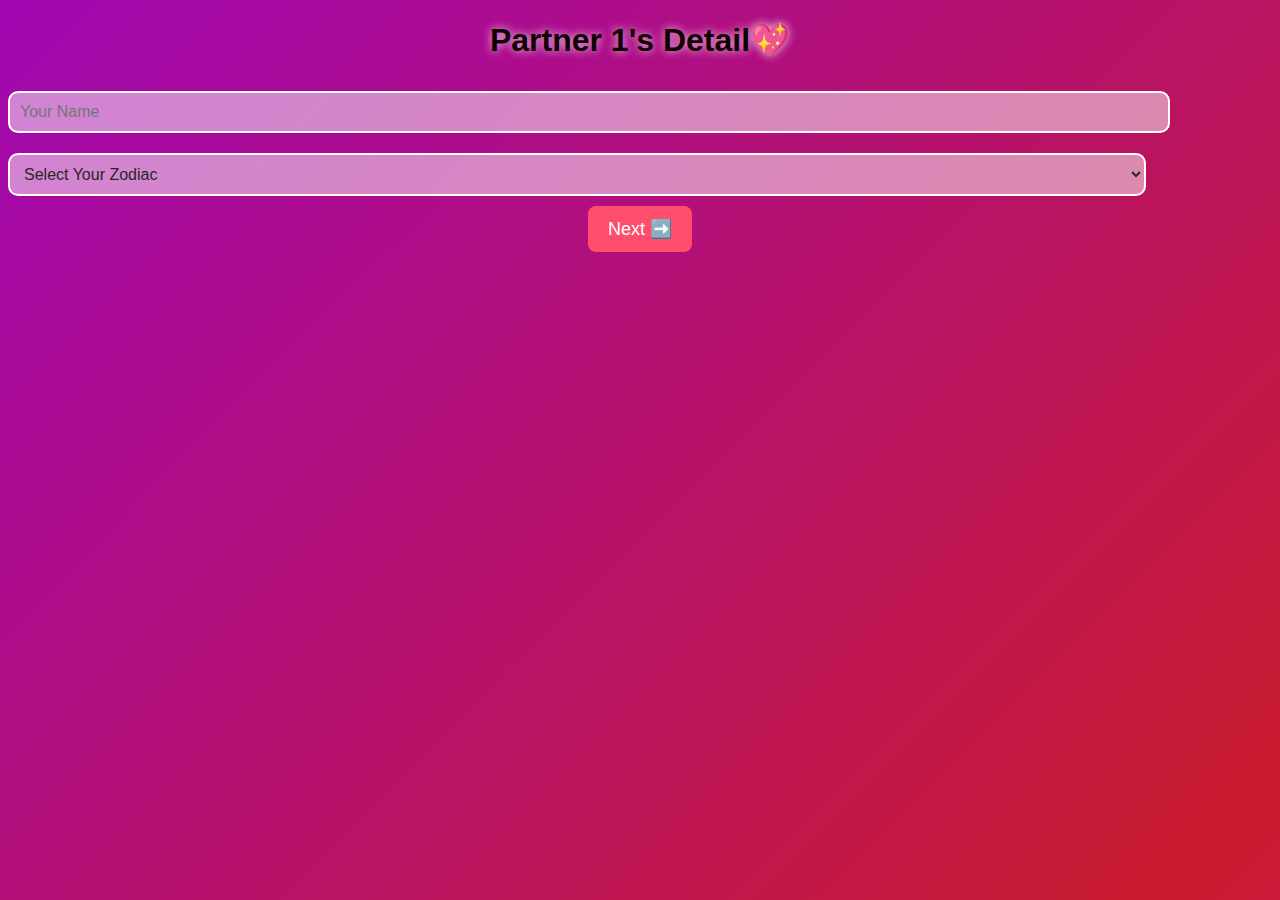
<file: partner1.html>
<!DOCTYPE html>
<html lang="en">
<head>
    <meta charset="UTF-8">
    <meta name="viewport" content="width=device-width, initial-scale=1.0">
    <title>Partner 1 - Love Test</title>
    <link rel="stylesheet" href="style.css">
</head>
<body>
    <div class="container">
        <h1>Partner 1's Detail💖</h1>
        <form id="partner1Form">
            <input type="text" id="name1" placeholder="Your Name" required>
            <select id="zodiac1" required>
                <option value="">Select Your Zodiac</option>
                <option value="Aries">Aries ♈</option>
                <option value="Taurus">Taurus ♉</option>
                <option value="Gemini">Gemini ♊</option>
                <option value="Cancer">Cancer ♋</option>
                <option value="Leo">Leo ♌</option>
                <option value="Virgo">Virgo ♍</option>
                <option value="Libra">Libra ♎</option>
                <option value="Scorpio">Scorpio ♏</option>
                <option value="Sagittarius">Sagittarius ♐</option>
                <option value="Capricorn">Capricorn ♑</option>
                <option value="Aquarius">Aquarius ♒</option>
                <option value="Pisces">Pisces ♓</option>
            </select>
            <button type="submit">Next ➡️</button>
        </form>
    </div>

    <script src="script.js"></script>
</body>
</html>
</file>
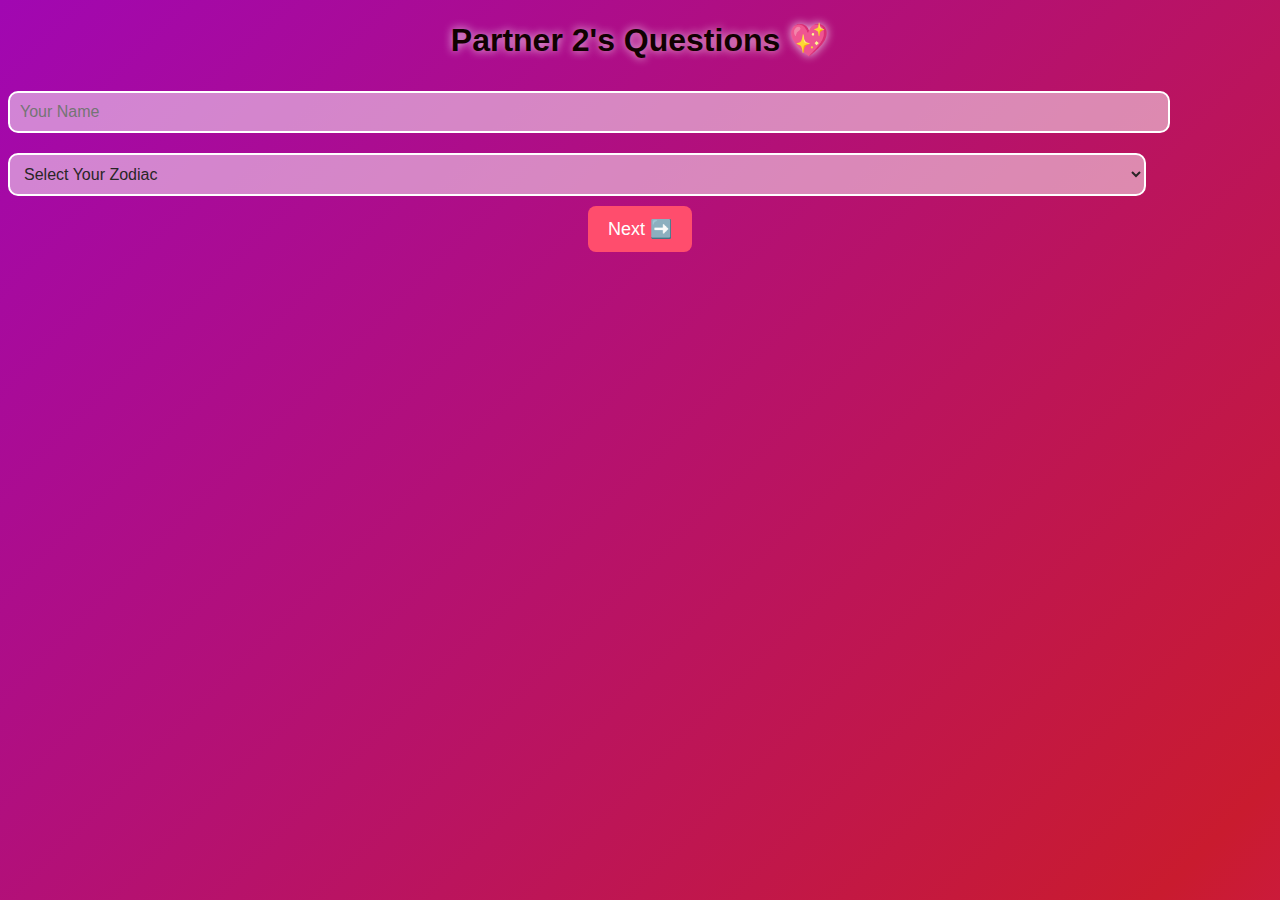
<file: partner2.html>
<!DOCTYPE html>
<html lang="en">
<head>
    <meta charset="UTF-8">
    <meta name="viewport" content="width=device-width, initial-scale=1.0">
    <title>Partner 2 - Love Test</title>
    <link rel="stylesheet" href="style.css">
</head>
<body>
    <div class="container">
        <h1>Partner 2's Questions 💖</h1>
        <form id="partner2Form">
            <input type="text" id="name2" placeholder="Your Name" required>
            <select id="zodiac2" required>
                <option value="">Select Your Zodiac</option>
                <option value="Aries">Aries ♈</option>
                <option value="Taurus">Taurus ♉</option>
                <option value="Gemini">Gemini ♊</option>
                <option value="Cancer">Cancer ♋</option>
                <option value="Leo">Leo ♌</option>
                <option value="Virgo">Virgo ♍</option>
                <option value="Libra">Libra ♎</option>
                <option value="Scorpio">Scorpio ♏</option>
                <option value="Sagittarius">Sagittarius ♐</option>
                <option value="Capricorn">Capricorn ♑</option>
                <option value="Aquarius">Aquarius ♒</option>
                <option value="Pisces">Pisces ♓</option>
            </select>
            <button type="submit">Next ➡️</button>
        </form>
    </div>

    <script src="script.js"></script>
</body>
</html>
</file>
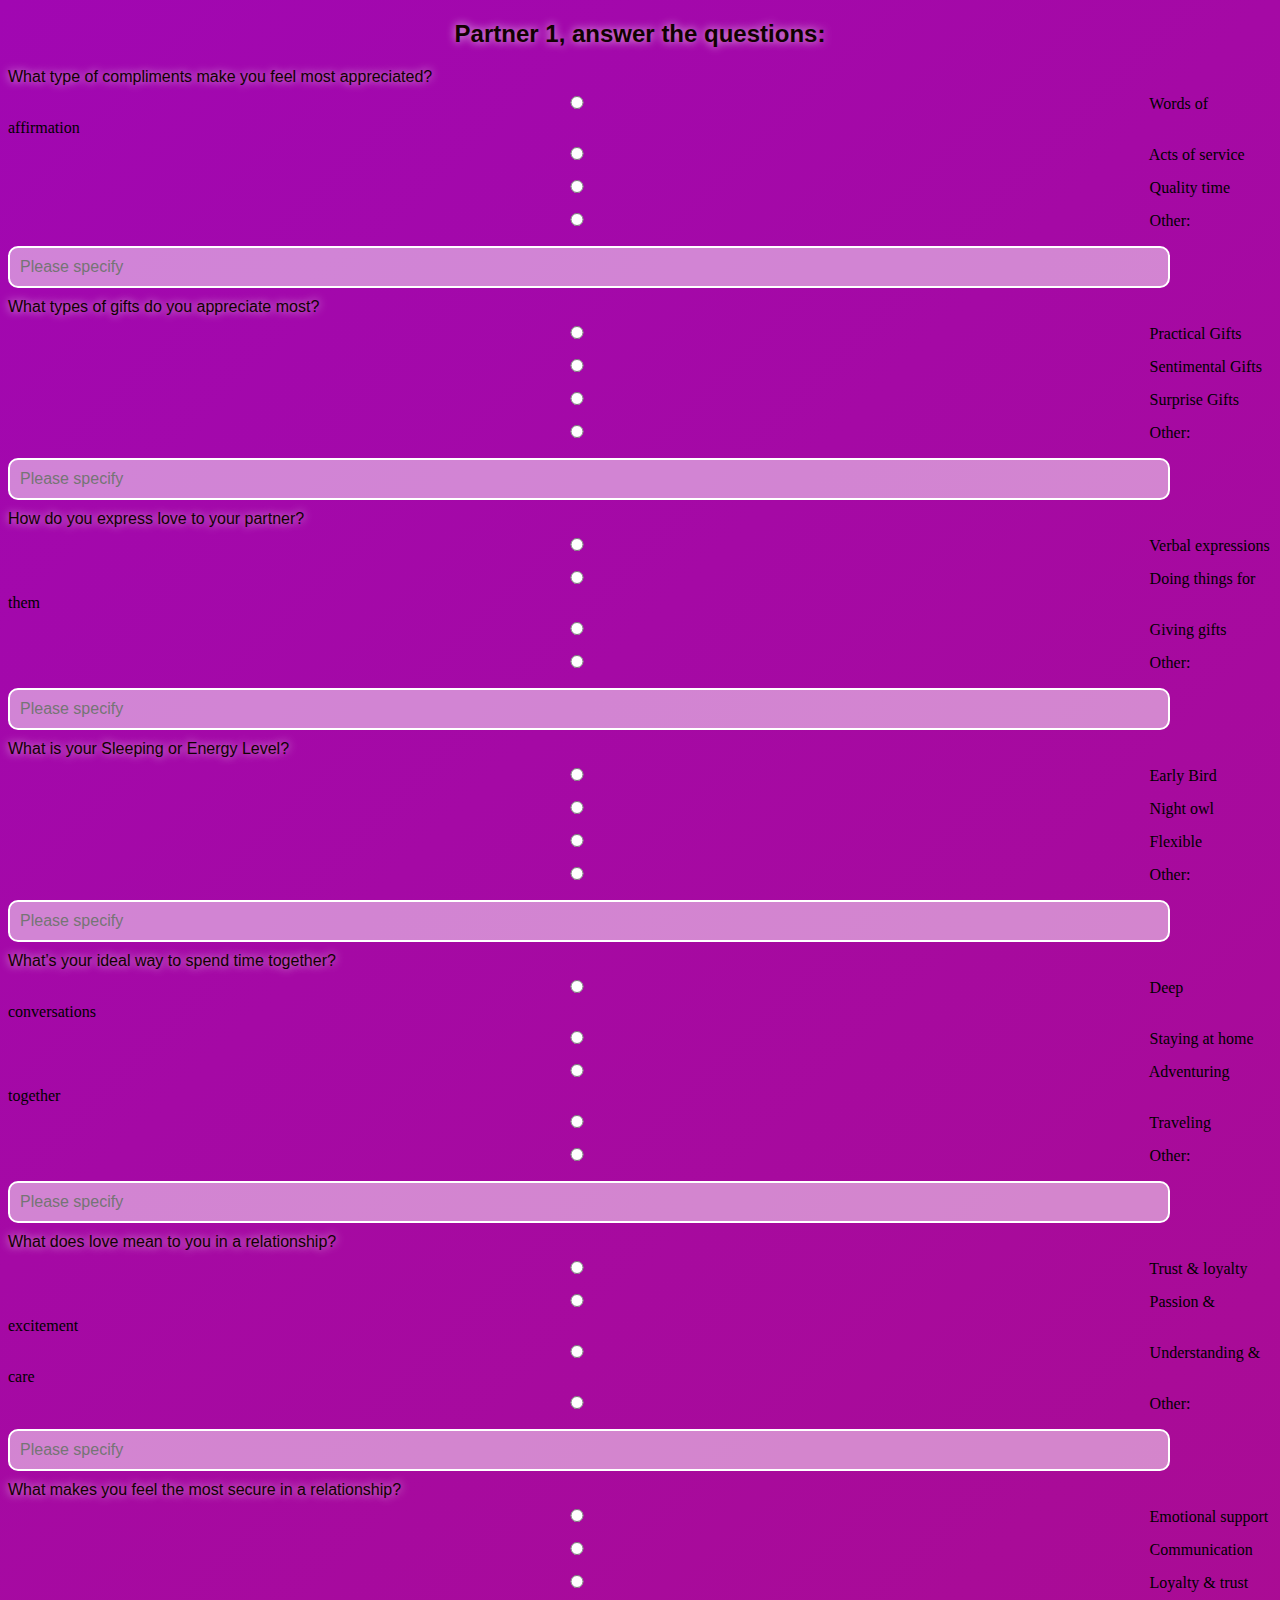
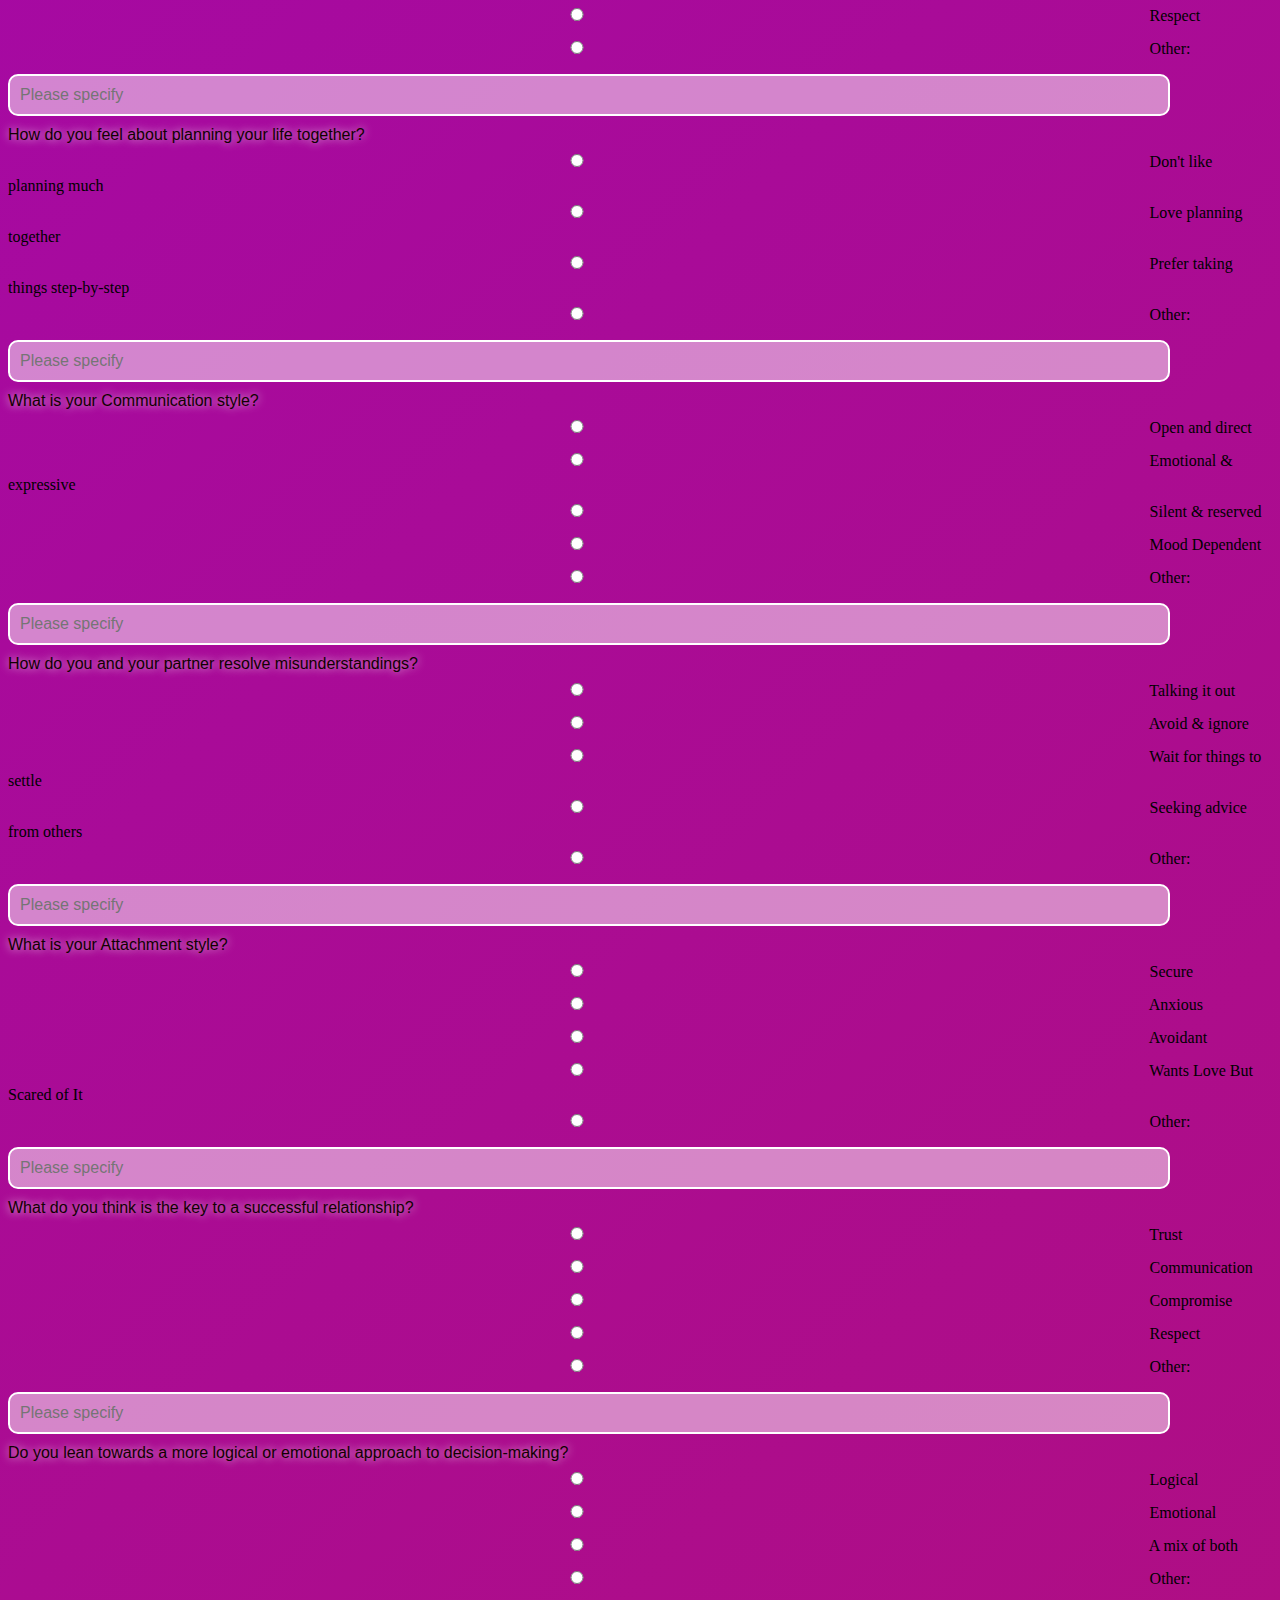
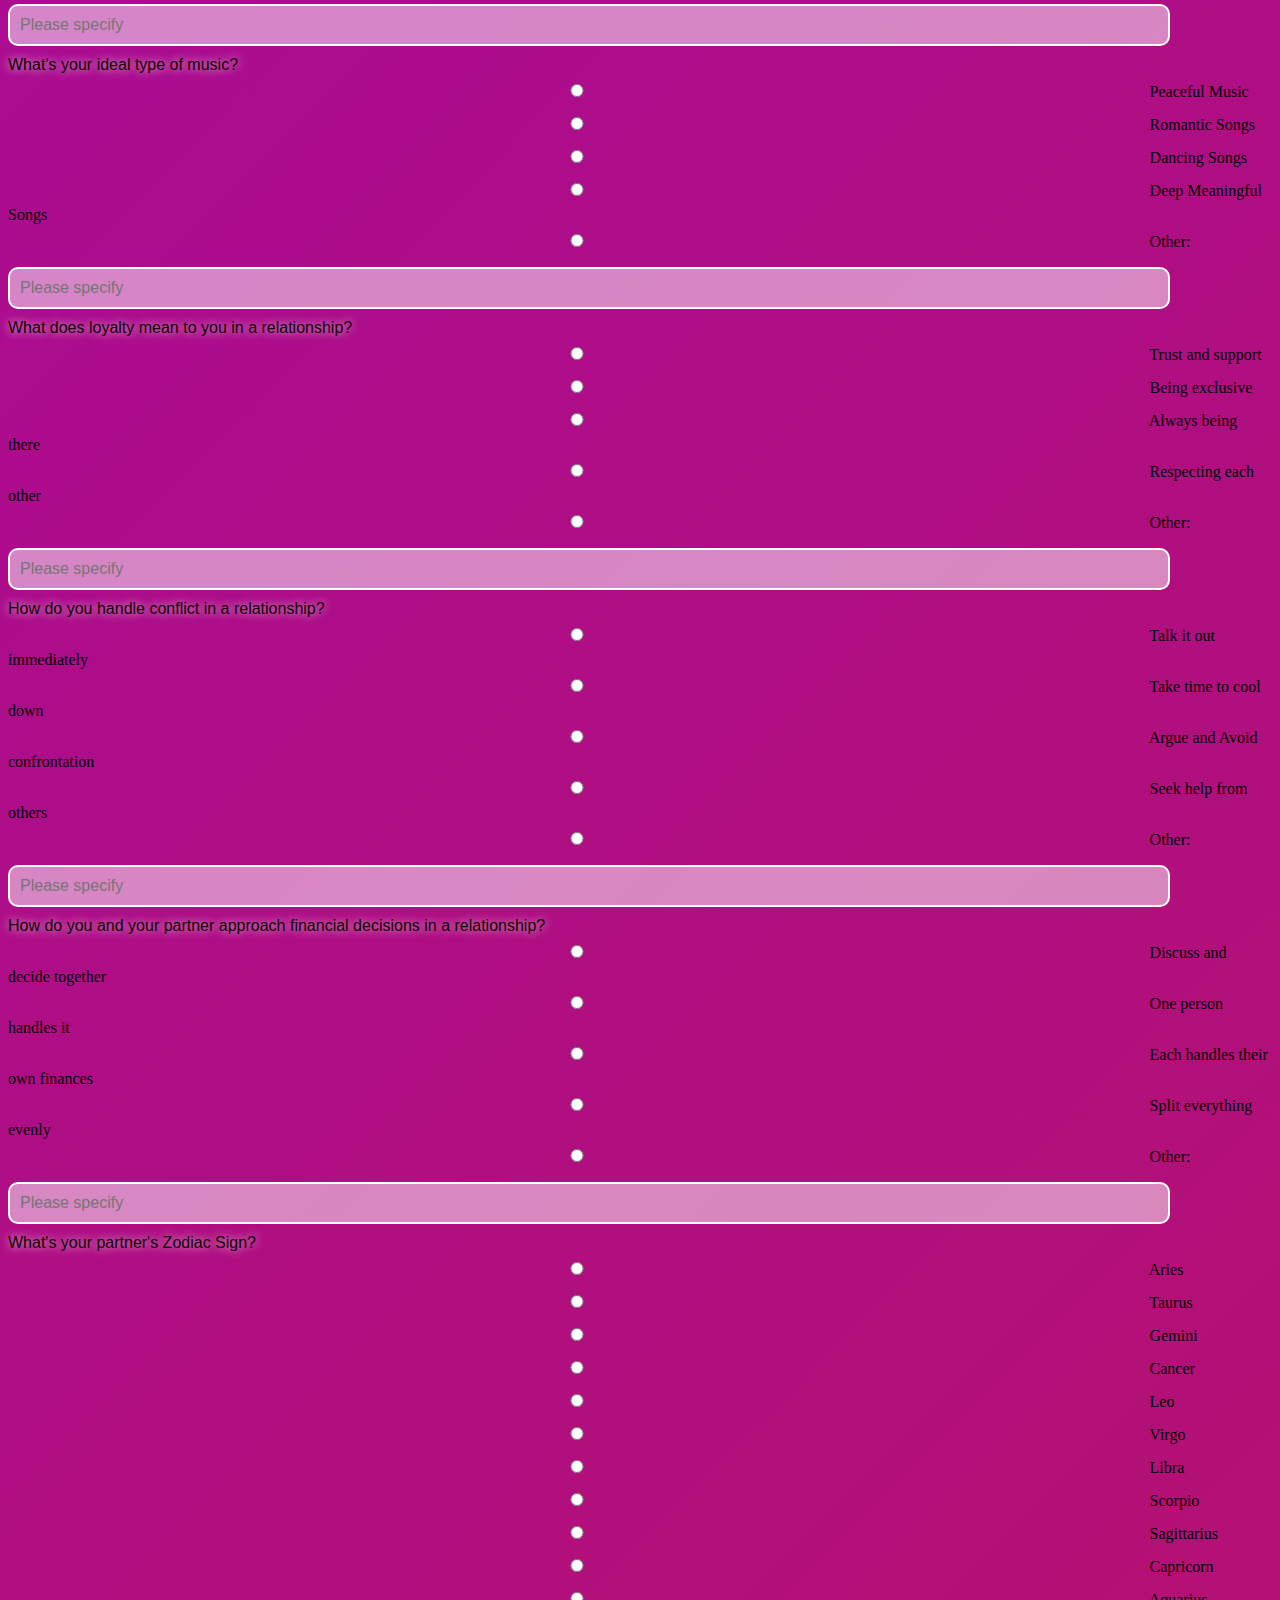
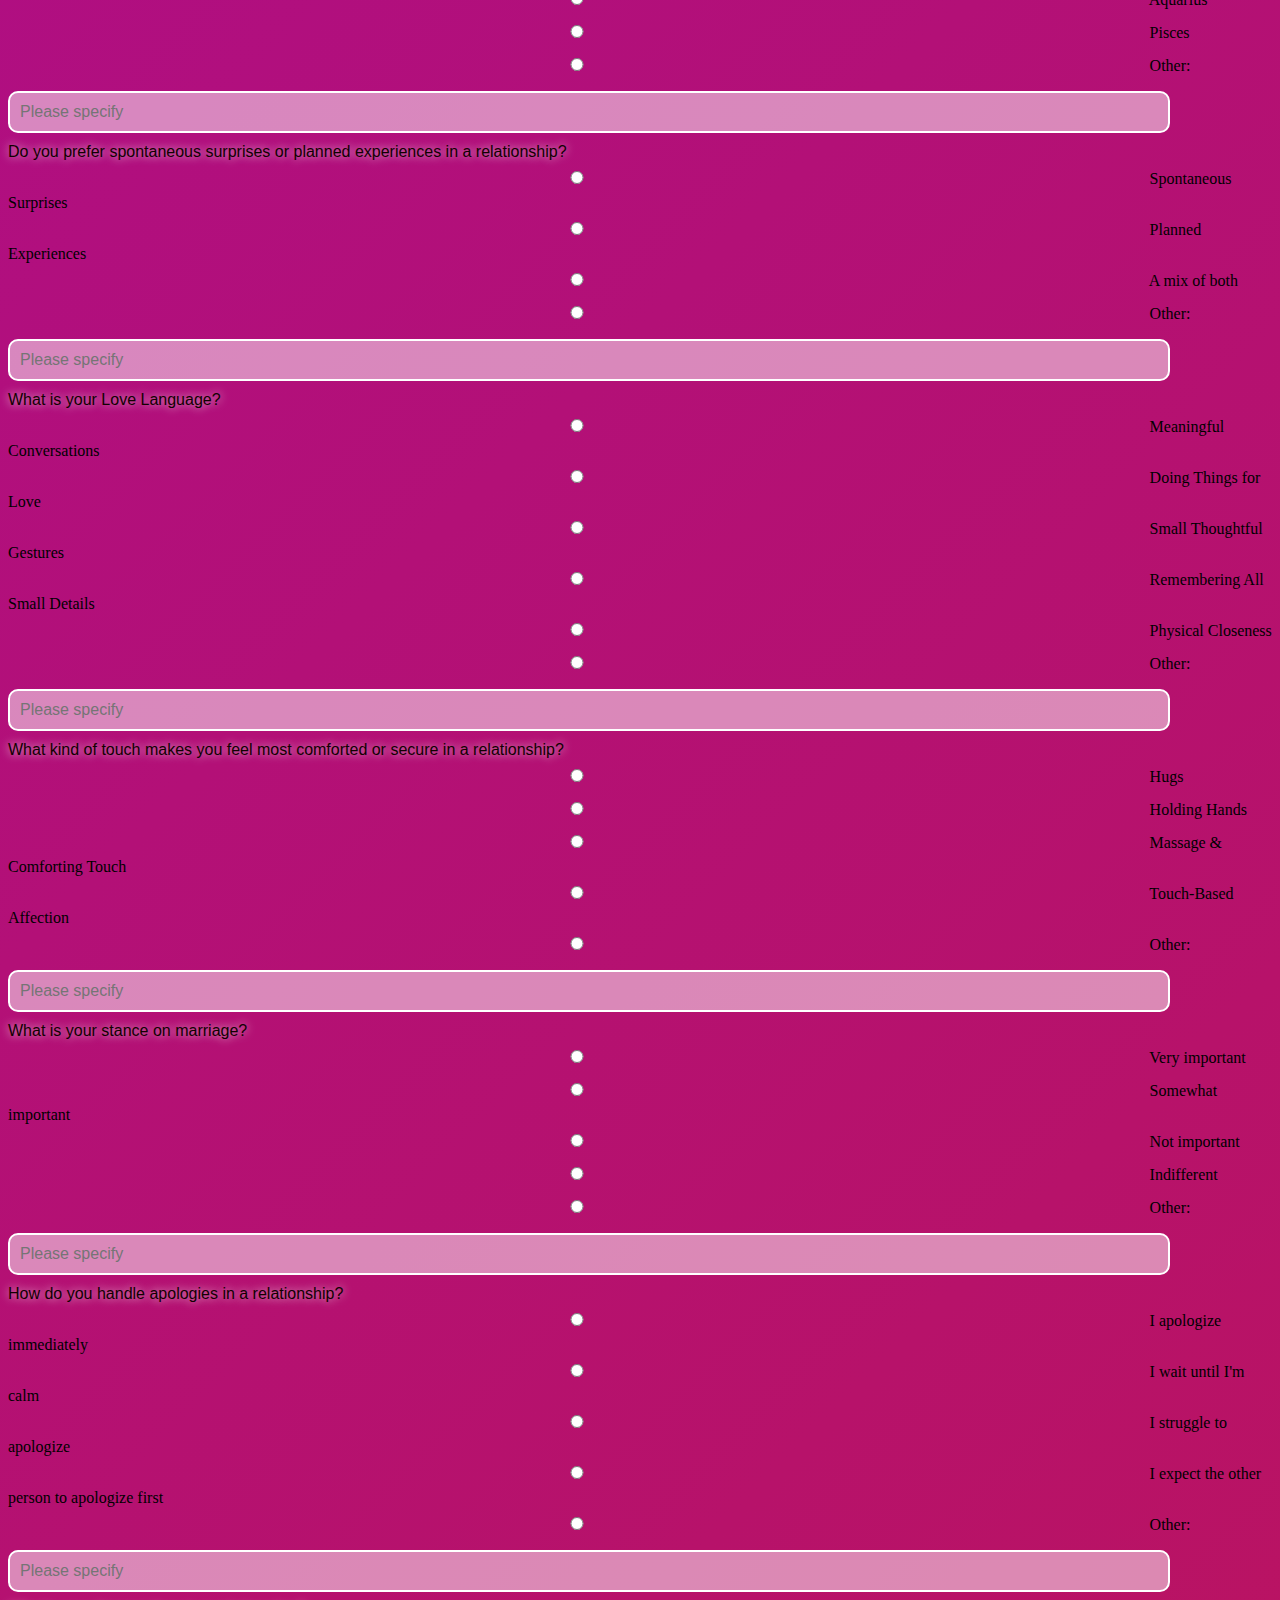
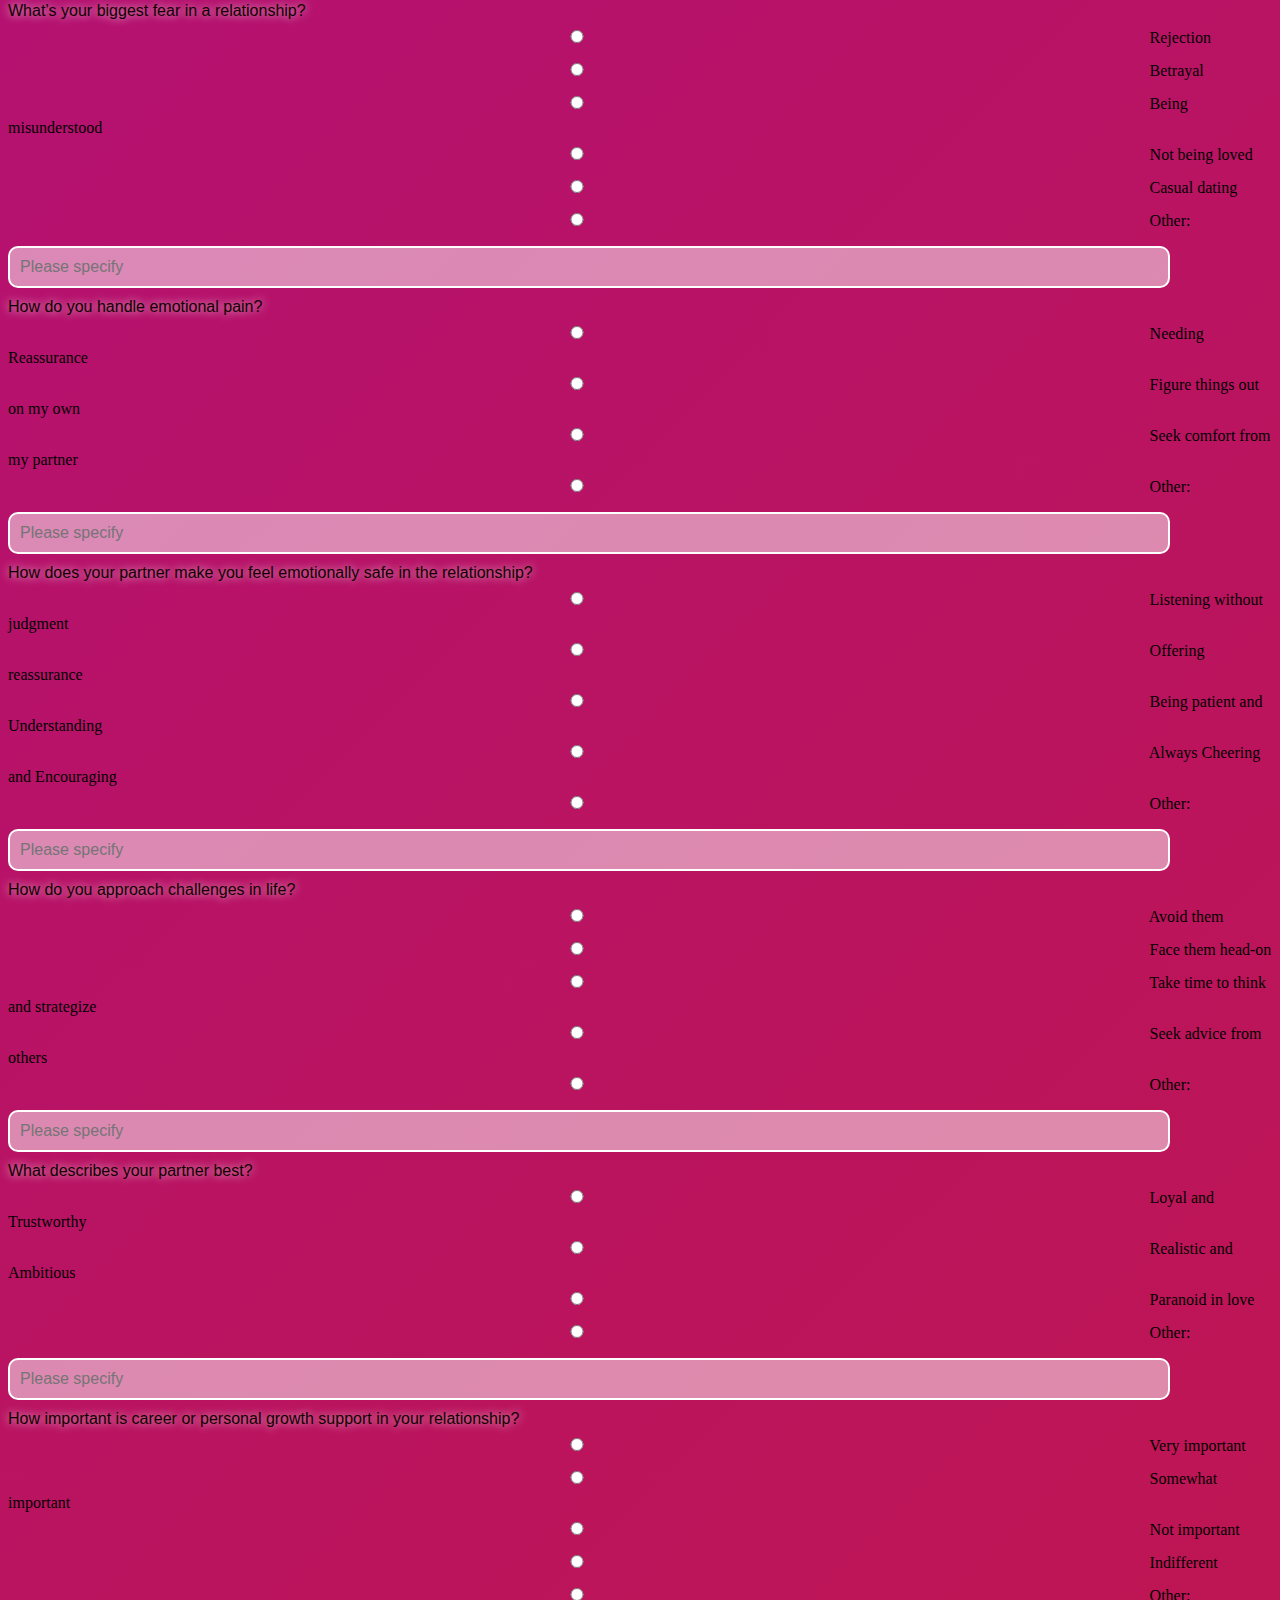
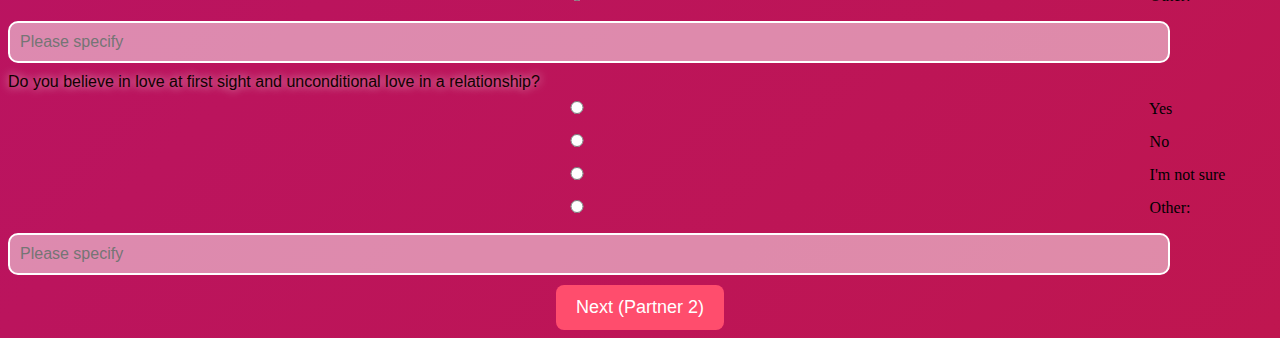
<file: questions.html>
<!-- questions.html (Partner 1 Question Page) -->
<!DOCTYPE html>
<html lang="en">
<head>
    <meta charset="UTF-8">
    <meta name="viewport" content="width=device-width,
     initial-scale=1.0">
    <title>Partner 1 Questions</title>
    <link rel="stylesheet" href="style.css">
     <script src="script.js"></script>
</head>
<body>
    <h2>Partner 1,
         answer the questions:</h2>
    <form id="questionsForm">
        <div id="questionsContainer"></div>
        <button type="submit">Next (Partner 2)</button>
    </form>

    <script>
        document.addEventListener("DOMContentLoaded",
         function () {
            const questions = [
                { question: "What type of compliments make you feel most appreciated?",
                 options: ["Words of affirmation",
                 "Acts of service",
                 "Quality time"] },
                 
                { question: "What types of gifts do you appreciate most?",
                 options: ["Practical Gifts",
                  "Sentimental Gifts",
                  "Surprise Gifts"] },
                 
                { question: "How do you express love to your partner?", 
                options: ["Verbal expressions",
                  "Doing things for them",
                 "Giving gifts"] },
                
                { question: "What is your Sleeping or Energy Level?",
                options: ["Early Bird",
                 "Night owl",
                 "Flexible"] },
                
                { question: "What’s your ideal way to spend time together?",
                 options: ["Deep conversations",
                  "Staying at home",
                  "Adventuring together",
                  "Traveling"] },
                 
                { question: "What does love mean to you in a relationship?",
                 options: ["Trust & loyalty",
                  "Passion & excitement",
                   "Understanding & care"] },
                 
                { question: "What makes you feel the most secure in a relationship?",
                 options: ["Emotional support",
                  "Communication",
                  "Loyalty & trust",
                  "Respect"] },
                 
                { question: "How do you feel about planning your life together?",
                 options: ["Don't like planning much",
                  "Love planning together",
                   "Prefer taking things step-by-step",] },
                 
                { question: "What is your Communication style?",
                 options: ["Open and direct",
                 "Emotional & expressive",
                  "Silent & reserved",
                  "Mood Dependent"] },
                 
                { question: "How do you and your partner resolve misunderstandings?",
                 options: ["Talking it out",
                  "Avoid & ignore",
                   "Wait for things to settle",
                  "Seeking advice from others"] },
                 
                { question: "What is your Attachment style?",
                 options: ["Secure",
                  "Anxious",
                  "Avoidant",
                  "Wants Love But Scared of It"] },
                 
                { question: "What do you think is the key to a successful relationship?",
                 options: ["Trust",
                  "Communication",
                  "Compromise",
                  "Respect"] },
                 
                { question: "Do you lean towards a more logical or emotional approach to decision-making?",
                 options: ["Logical",
                  "Emotional",
                  "A mix of both"] },
                 
                { question: "What’s your ideal type of music?",
                 options: ["Peaceful Music",
                  "Romantic Songs",
                   "Dancing Songs",
                 "Deep Meaningful Songs"] },
                 
                { question: "What does loyalty mean to you in a relationship?",
                 options: ["Trust and support",
                  "Being exclusive",
                  "Always being there",
                  "Respecting each other"] },
                 
                { question: "How do you handle conflict in a relationship?",
                 options: ["Talk it out immediately",
                  "Take time to cool down",
                  "Argue and Avoid confrontation",
                  "Seek help from others"] },
                 
                { question: "How do you and your partner approach financial decisions in a relationship?",
                 options: ["Discuss and decide together",
                  "One person handles it",
                  "Each handles their own finances",
                  "Split everything evenly"] },
                 
                { question: "What's your partner's Zodiac Sign?",
                 options: ["Aries",
                  "Taurus",
                  "Gemini",
                  "Cancer",
                  "Leo",
                  "Virgo",
                  "Libra",
                  "Scorpio",
                  "Sagittarius",
                  "Capricorn",
                  "Aquarius",
                  "Pisces"] },
                 
                { question: "Do you prefer spontaneous surprises or planned experiences in a relationship?",
                 options: ["Spontaneous Surprises",
                  "Planned Experiences",
                  "A mix of both"] },
                 
                { question: "What is your Love Language?",
                 options: ["Meaningful Conversations",
                 "Doing Things for Love",
                 "Small Thoughtful Gestures",
                  "Remembering All Small Details",
                  "Physical Closeness"] },
                 
                { question: "What kind of touch makes you feel most comforted or secure in a relationship?",
                 options: ["Hugs",
                 "Holding Hands",
                 "Massage & Comforting Touch",
                 "Touch-Based Affection"] },
                
                { question: "What is your stance on marriage?",
                 options: ["Very important",
                 "Somewhat important",
                 "Not important",
                 "Indifferent"] },
                
                { question: "How do you handle apologies in a relationship?",
                 options: ["I apologize immediately",
                 "I wait until I'm calm",
                 "I struggle to apologize",
                 "I expect the other person to apologize first"] },
                
                { question: "What’s your biggest fear in a relationship?",
                 options: ["Rejection",
                 "Betrayal",
                 "Being misunderstood",
                 "Not being loved",
                 "Casual dating" ] },
                
                { question: "How do you handle emotional pain?",
                 options: [ "Needing Reassurance",
                 "Figure things out on my own",
                 "Seek comfort from my partner" ] },
                
                { question: "How does your partner make you feel emotionally safe in the relationship?",
                 options: ["Listening without judgment",
                 "Offering reassurance",
                 "Being patient and Understanding",
                 "Always Cheering and Encouraging"] },
                
                { question: "How do you approach challenges in life?",
                 options: ["Avoid them",
                 "Face them head-on",
                 "Take time to think and strategize",
                 "Seek advice from others"] },
                
                { question: "What describes your partner best?",
                 options: ["Loyal and Trustworthy",
                 "Realistic and Ambitious",
                 "Paranoid in love"] },
                
                { question: "How important is career or personal growth support in your relationship?",
                 options: ["Very important",
                 "Somewhat important",
                 "Not important",
                 "Indifferent"] },
                
                { question: "Do you believe in love at first sight and unconditional love in a relationship?",
                 options: ["Yes",
                 "No",
                 "I'm not sure"] }
            ];

            const questionsContainer = document.getElementById("questionsContainer");

            questions.forEach((q,
             index) => {
                let div = document.createElement("div");
                div.innerHTML = `<label>${q.question}</label><br>`;
                
                // Create radio buttons for the options
                q.options.forEach((option,
                 optionIndex) => {
                    div.innerHTML += `<input type="radio" name="answer${index}" value="${option}" required> ${option}<br>`;
                });

                // Add "Other" option with an input box for custom answer
                div.innerHTML += `
                    <input type="radio" name="answer${index}" value="Other" id="otherOption${index}"required> Other:
                    <input type="text" id="otherAnswer${index}" placeholder="Please specify" disabled><br>
                `;
                
                questionsContainer.appendChild(div);

                // Enable/disable the text input based on the "Other" radio button selection
                const otherRadioButton = document.getElementById(`otherOption${index}`);
                const otherTextInput = document.getElementById(`otherAnswer${index}`);
                otherRadioButton.addEventListener('change',
                 function() {
                    otherTextInput.disabled = !otherRadioButton.checked;
                });
            });

            // Save Partner 1's Answers & Redirect
            document.getElementById("questionsForm").addEventListener("submit",
             function (event) {
                event.preventDefault();
                let answers = [];
                questions.forEach((_,
                 index) => {
                    let selectedOption = document.querySelector(`input[name="answer${index}"]:checked`);
                    if (selectedOption) {
                        if (selectedOption.value === "Other") {
                            const otherTextInput = document.getElementById(`otherAnswer${index}`);
                            answers.push(otherTextInput.value || "No custom answer provided");
                        } else {
                            answers.push(selectedOption.value);
                        }
                    }
                });
                localStorage.setItem("partner1Answers",
                 JSON.stringify(answers));
                window.location.href = "questions2.html"; // Redirect to Partner 2's questions
            });
        });
         
    </script>
</body>
</html>
</file>
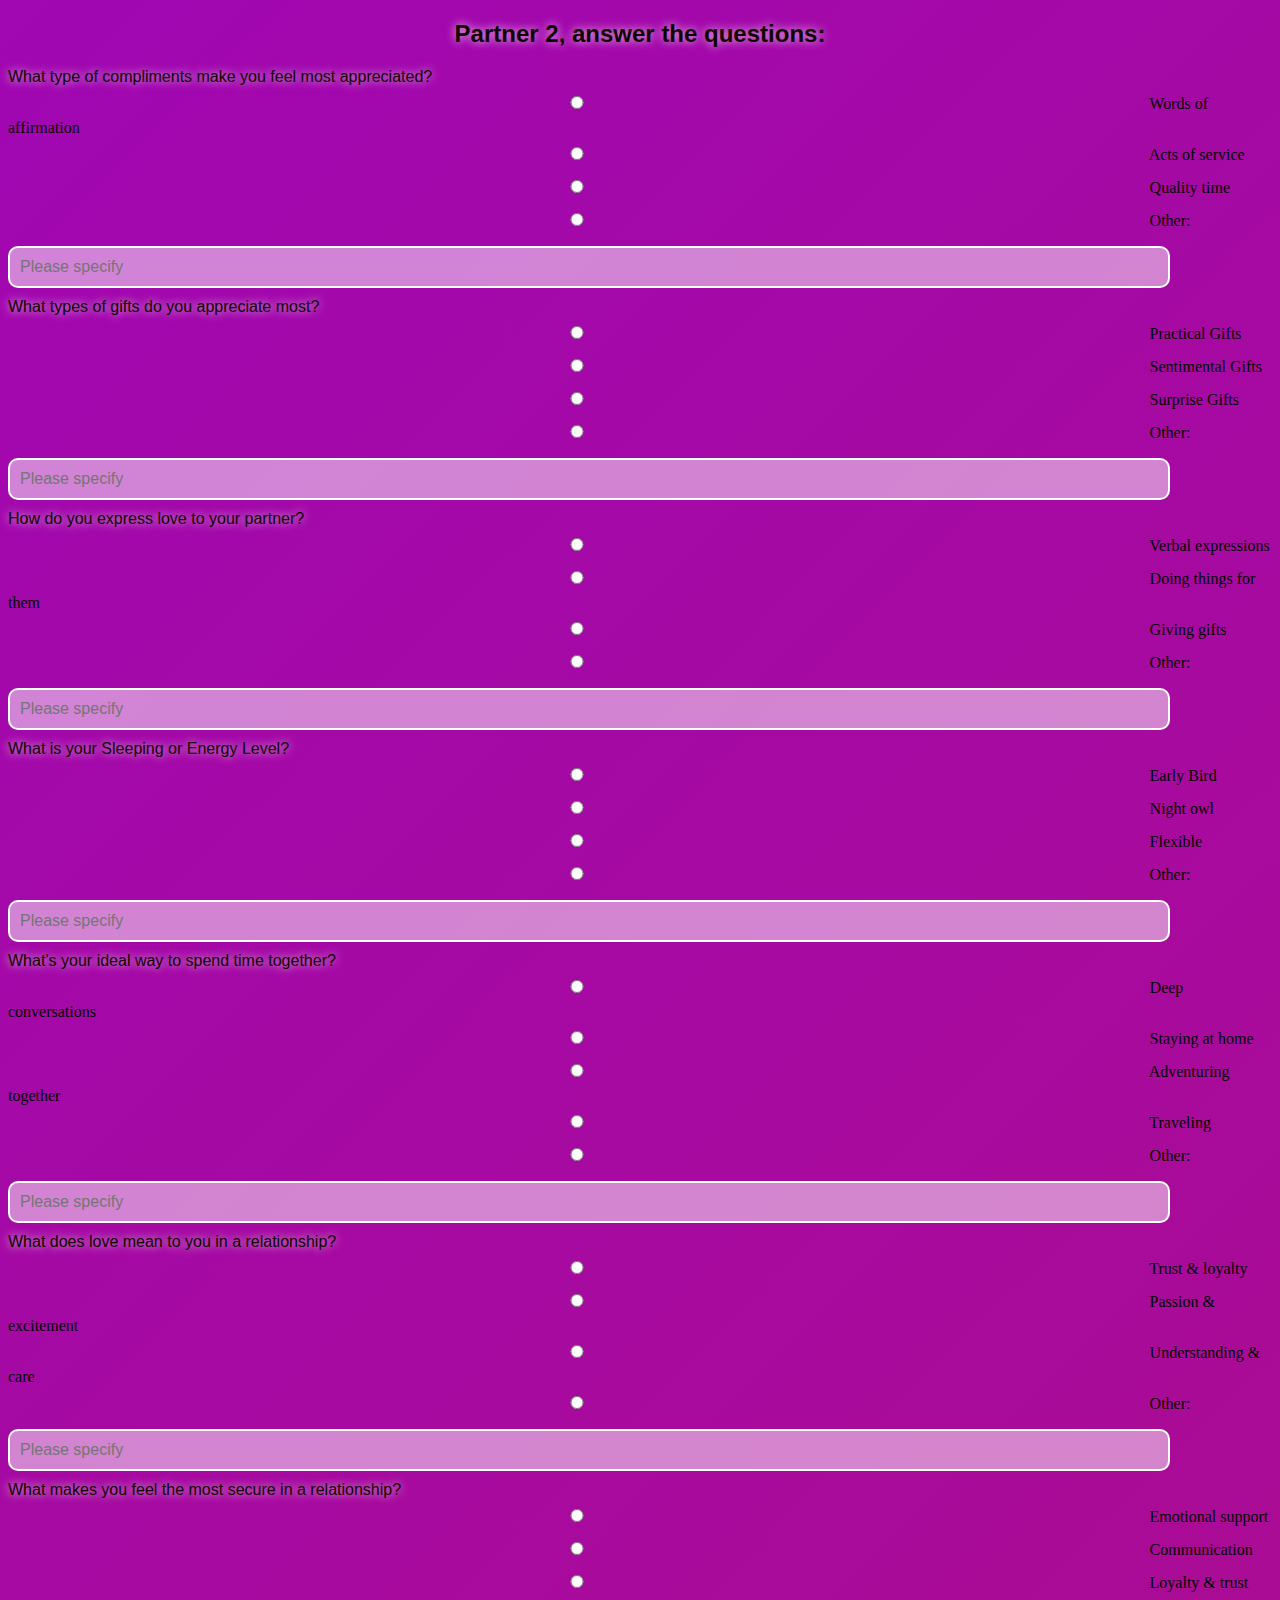
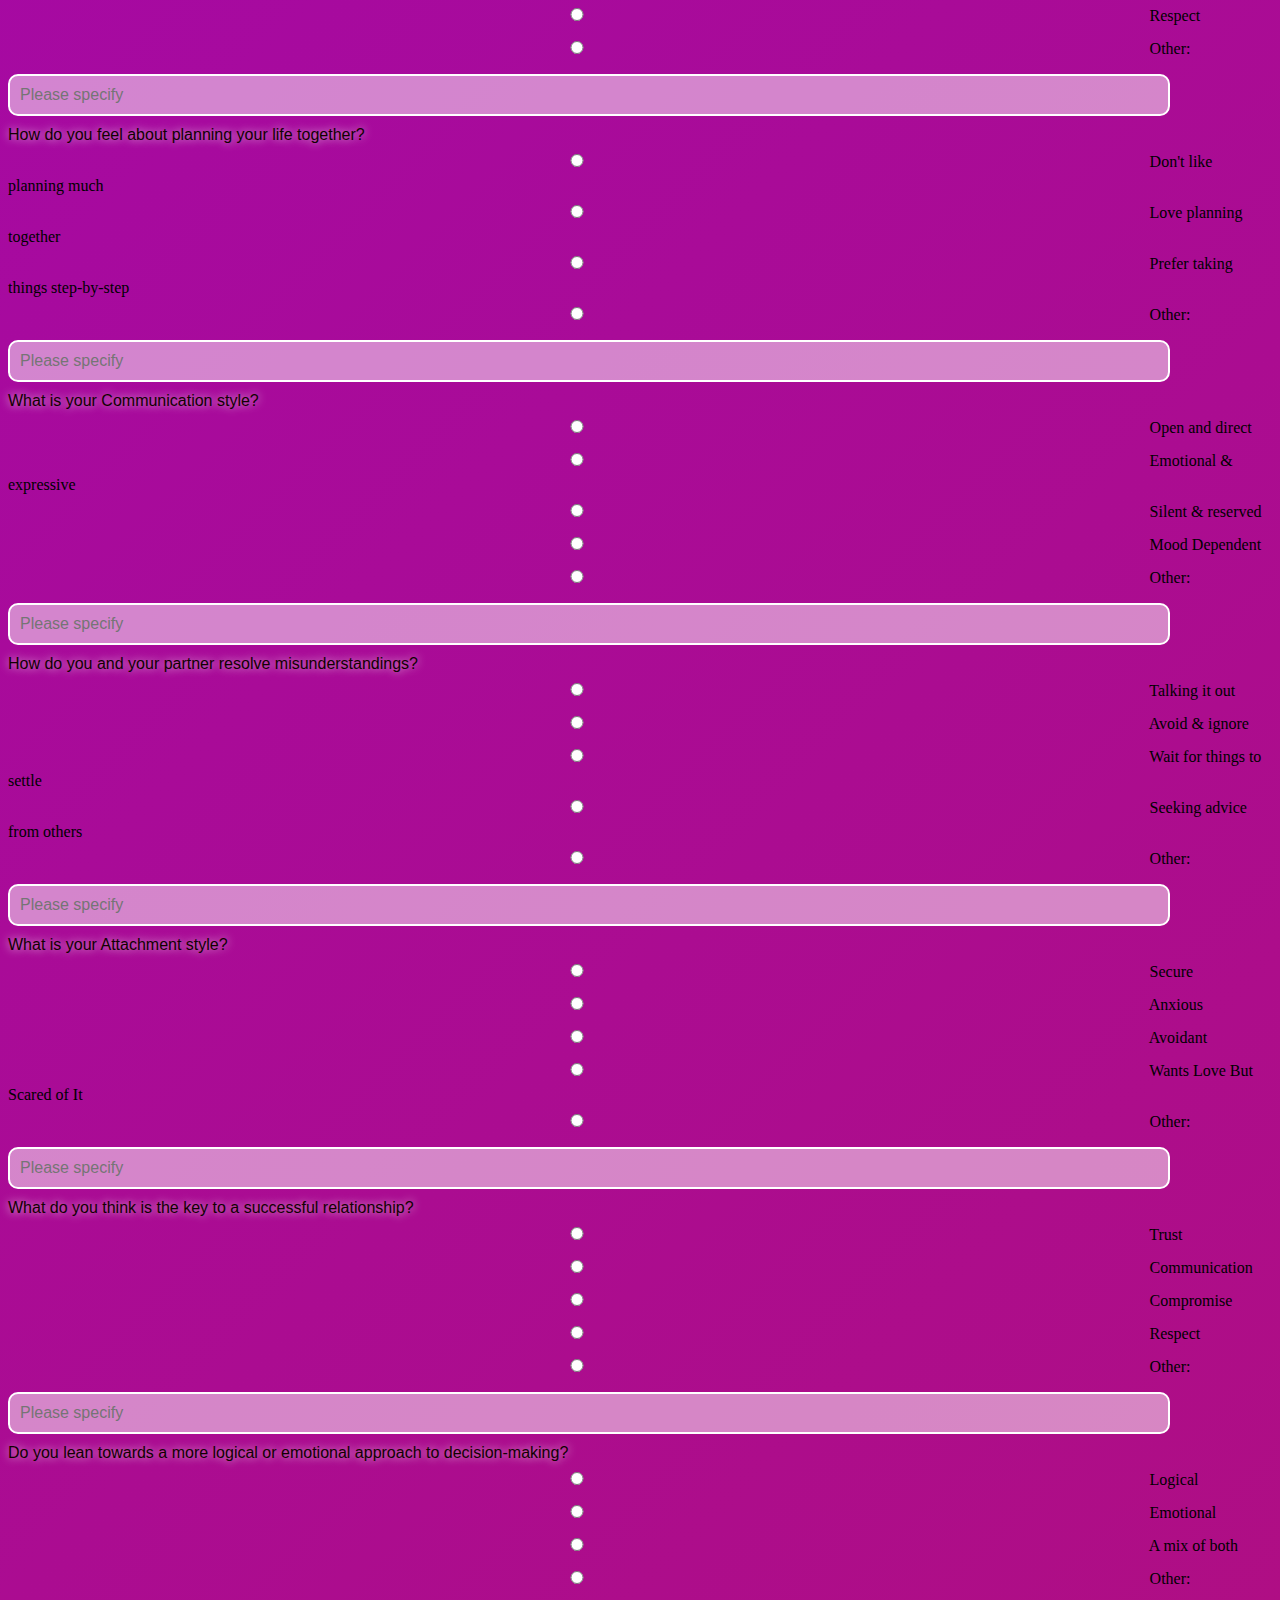
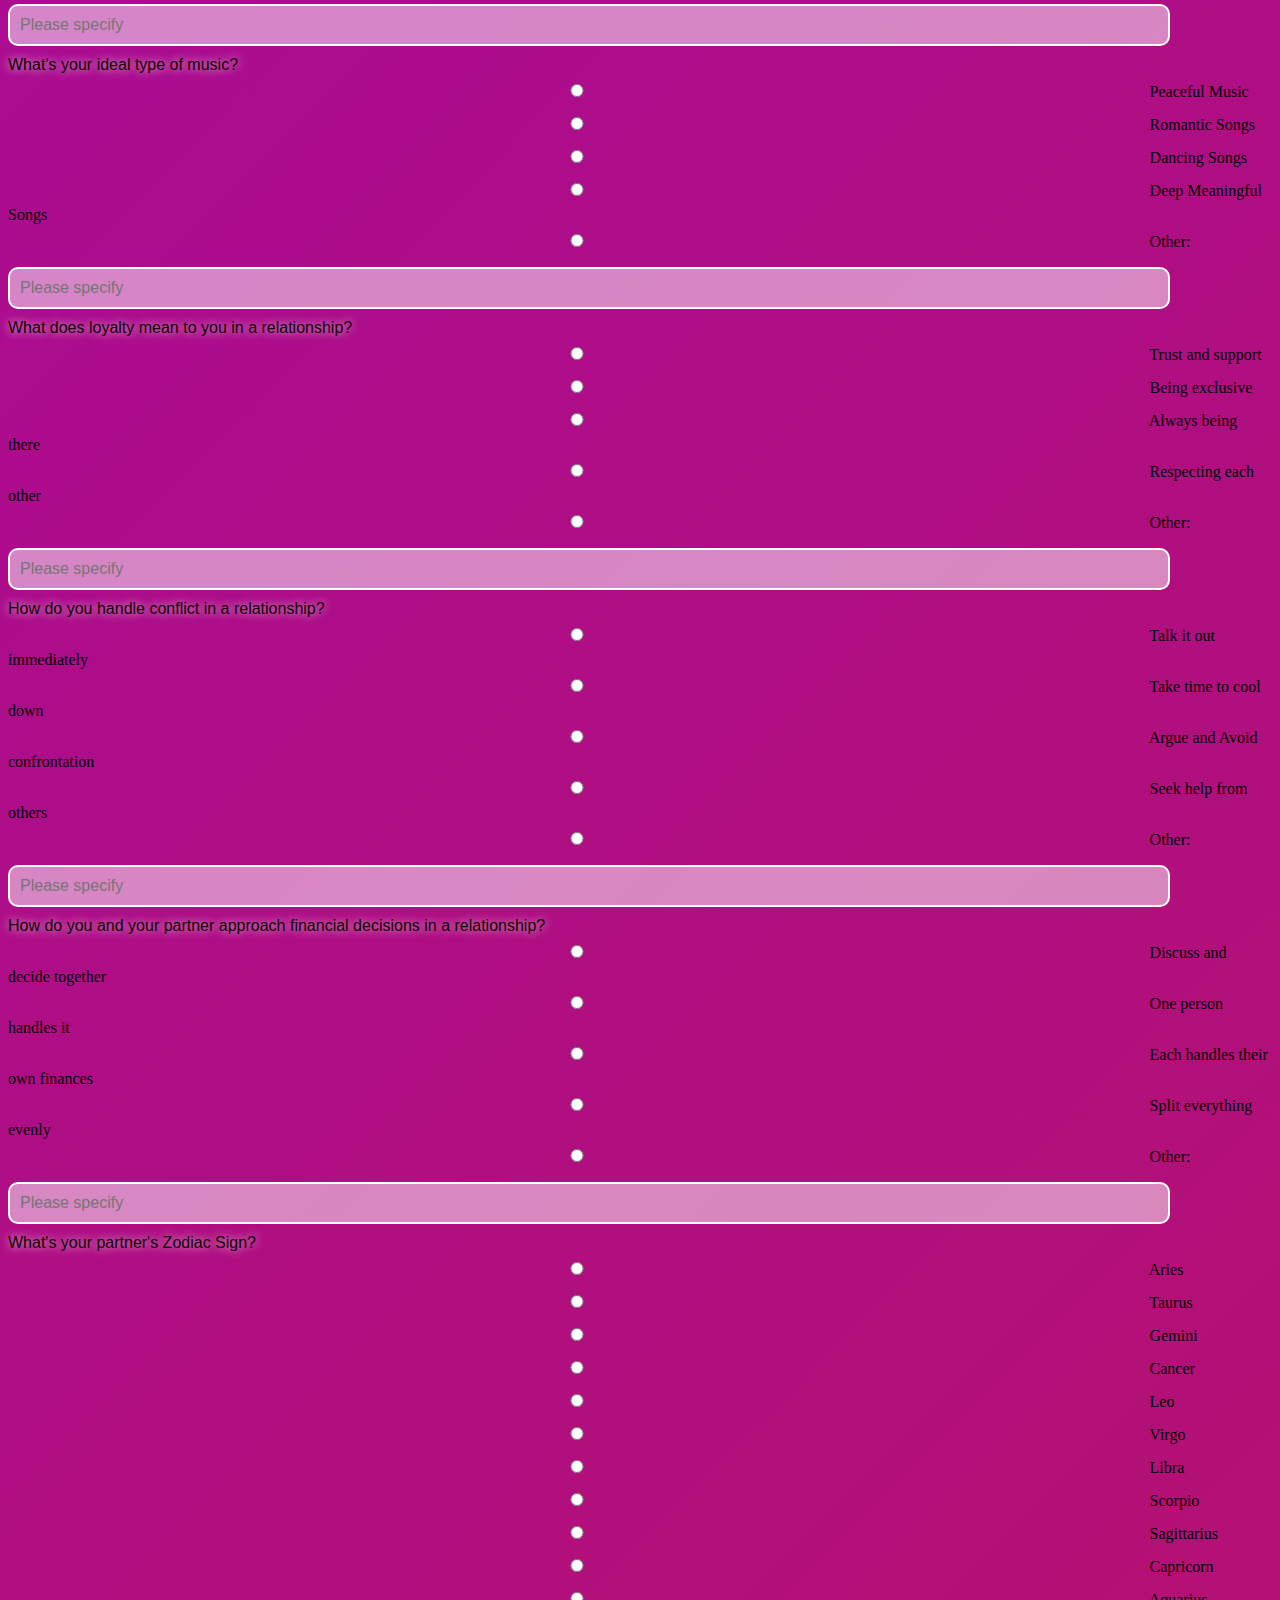
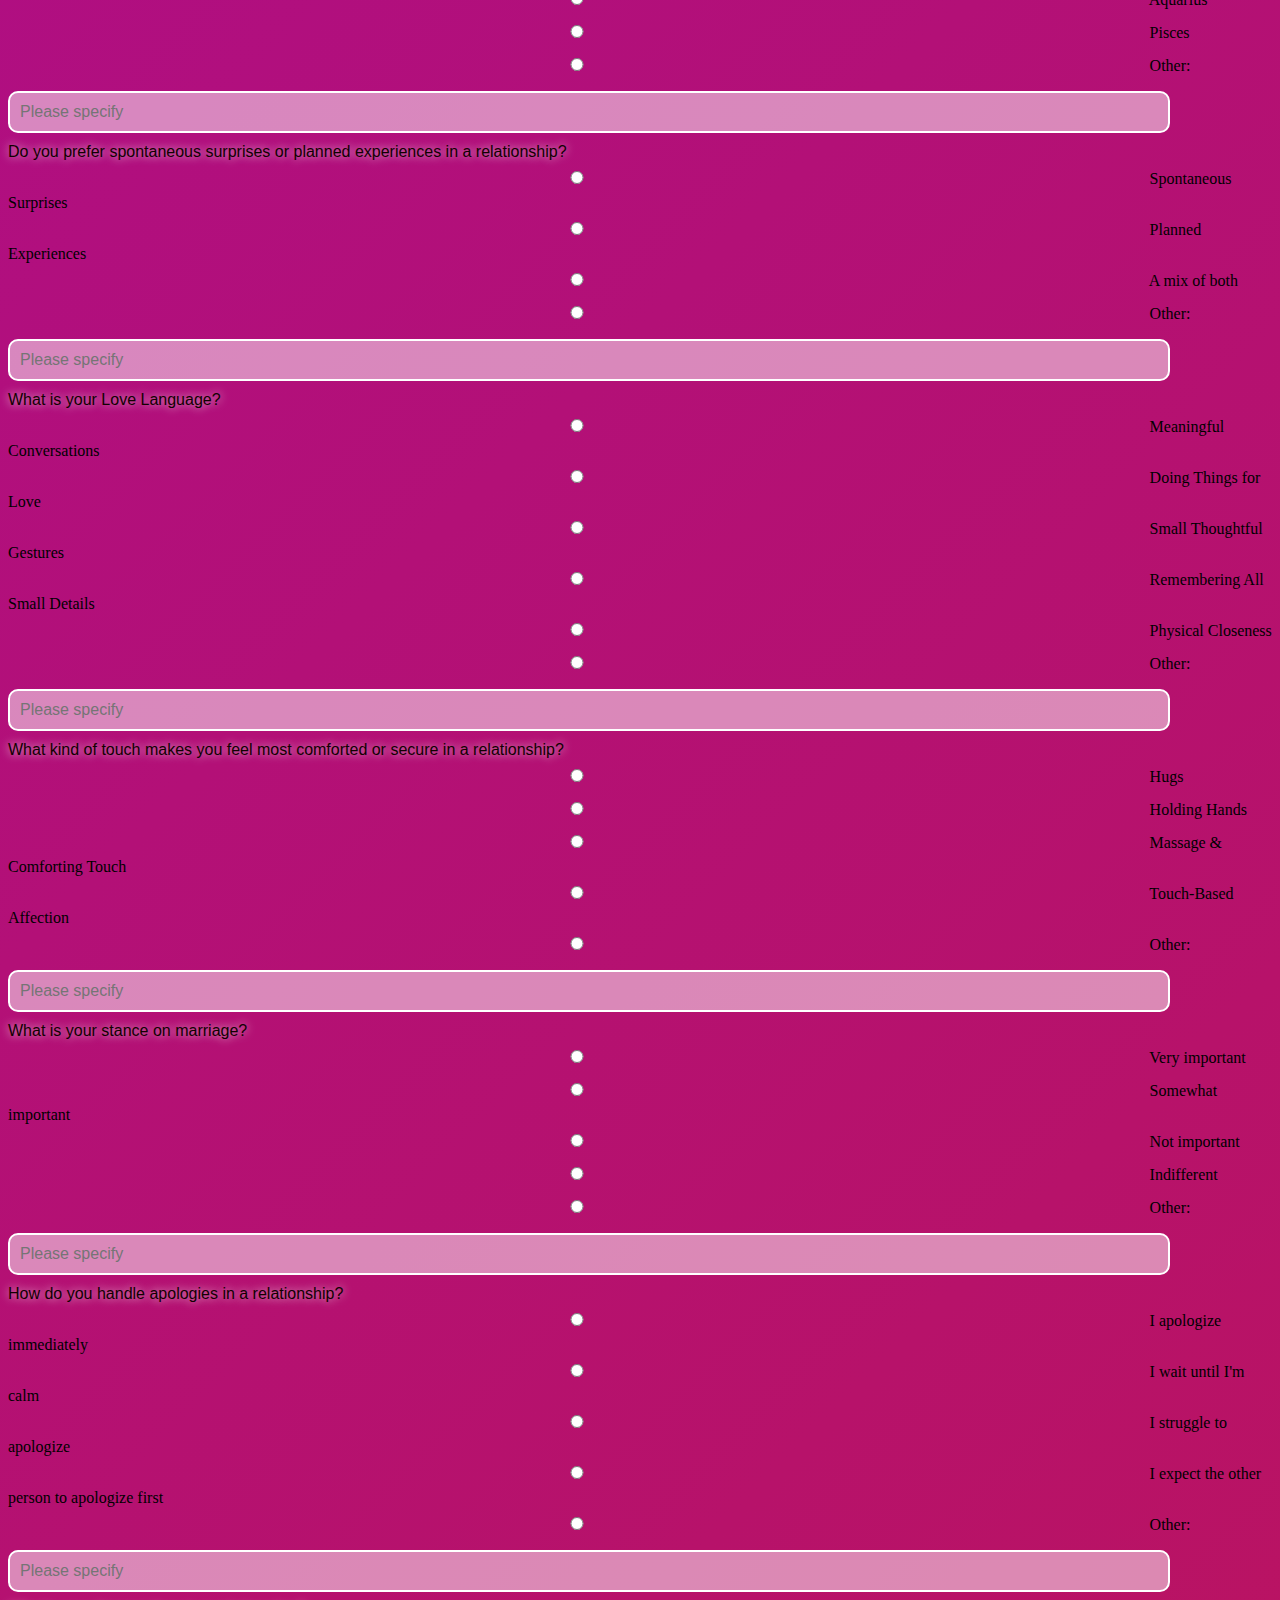
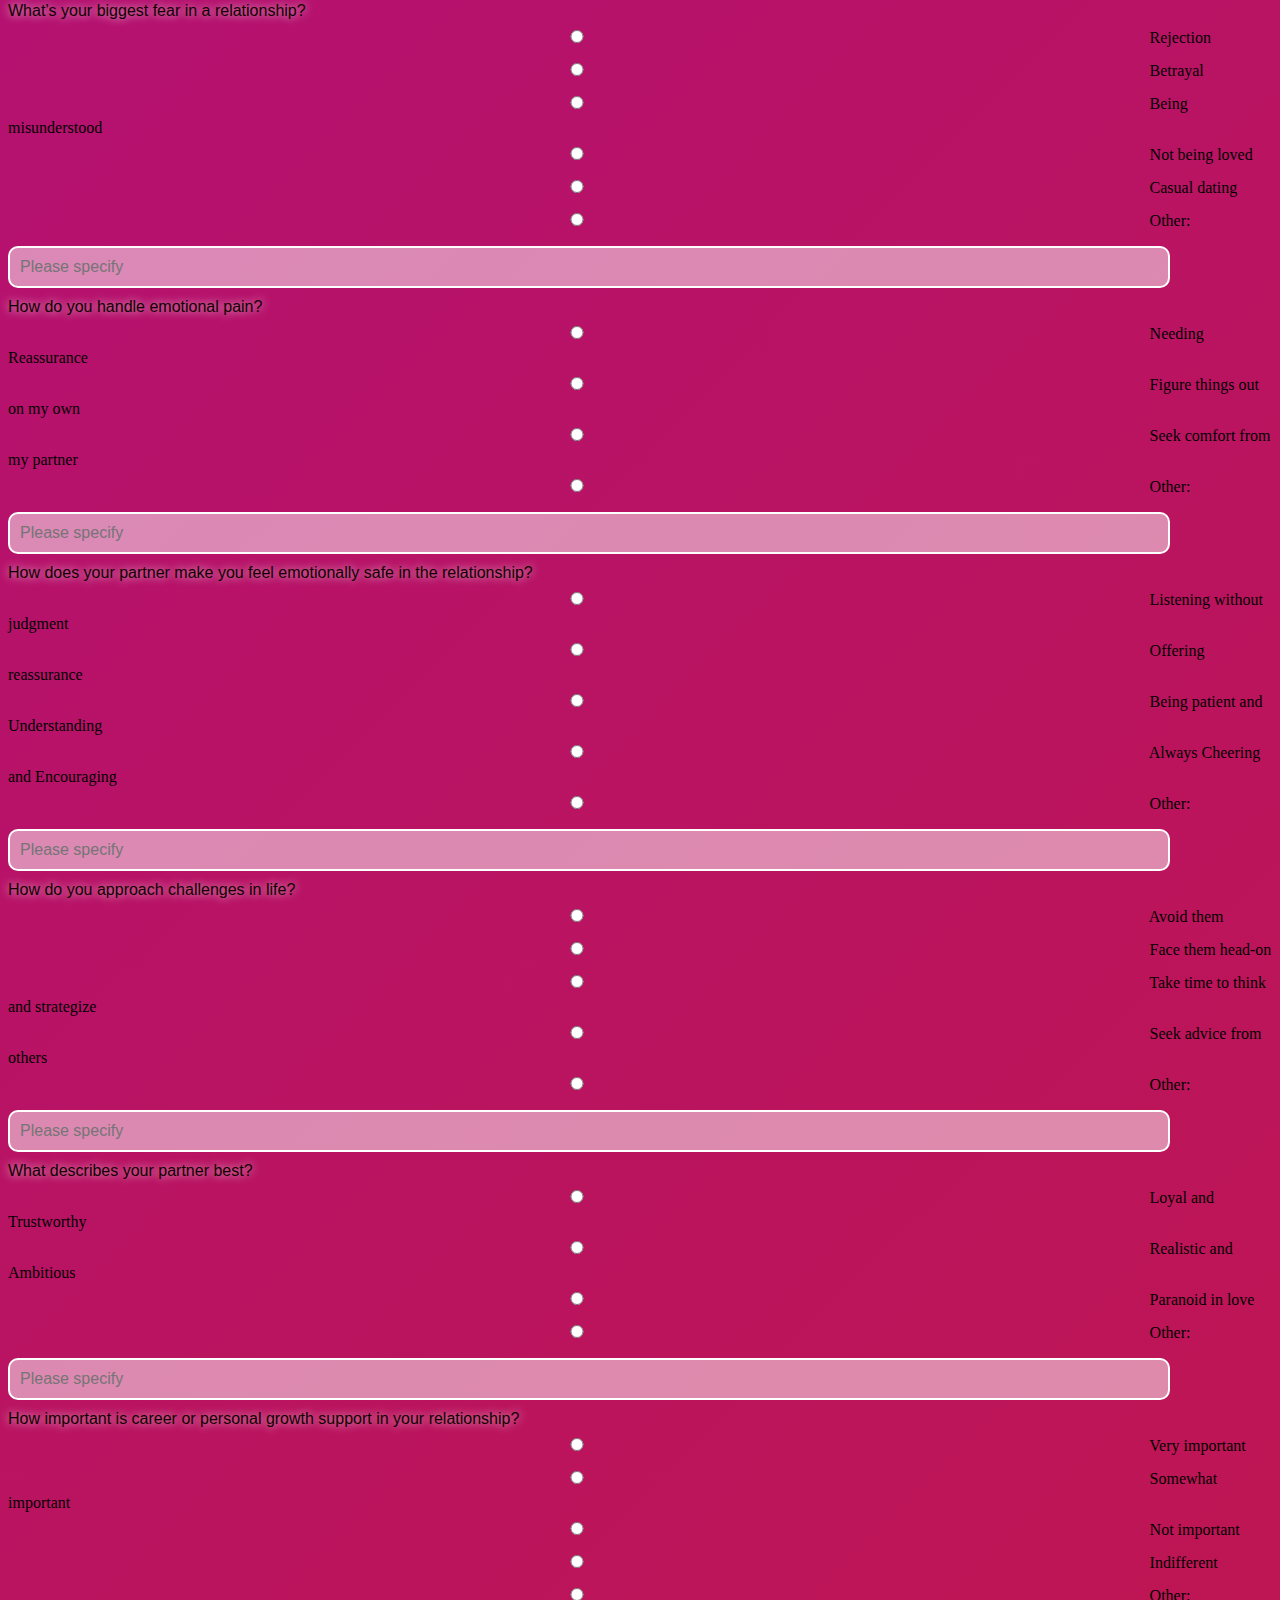
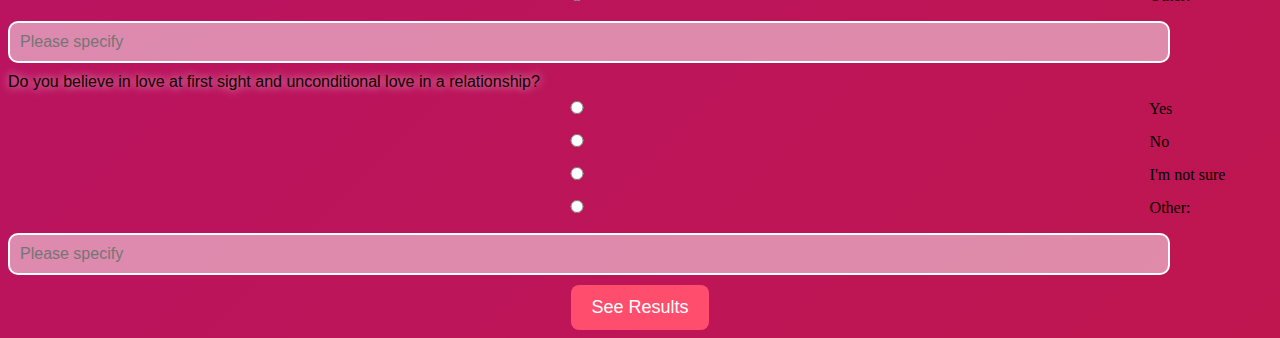
<file: questions2.html>
<!DOCTYPE html>
<html lang="en">
<head>
    <meta charset="UTF-8">
    <meta name="viewport" content="width=device-width, initial-scale=1.0">
    <title>Partner 2 Questions</title>
    <link rel="stylesheet" href="style.css">
     <script src="script.js"></script>
</head>
<body>
    <h2>Partner 2, answer the questions:</h2>
    <form id="questionsForm2">
        <div id="questionsContainer2"></div>
        <button type="submit">See Results</button>
    </form>

    <script>
        document.addEventListener("DOMContentLoaded", function () {
            const questions = [
                { question: "What type of compliments make you feel most appreciated?",
                 options: ["Words of affirmation",
                 "Acts of service",
                 "Quality time"] },
                 
                { question: "What types of gifts do you appreciate most?",
                 options: ["Practical Gifts",
                  "Sentimental Gifts",
                  "Surprise Gifts"] },
                 
                { question: "How do you express love to your partner?", 
                options: ["Verbal expressions",
                  "Doing things for them",
                 "Giving gifts"] },
                
                { question: "What is your Sleeping or Energy Level?",
                options: ["Early Bird",
                 "Night owl",
                 "Flexible"] },
                
                { question: "What’s your ideal way to spend time together?",
                 options: ["Deep conversations",
                  "Staying at home",
                  "Adventuring together",
                  "Traveling"] },
                 
                { question: "What does love mean to you in a relationship?",
                 options: ["Trust & loyalty",
                  "Passion & excitement",
                   "Understanding & care"] },
                 
                { question: "What makes you feel the most secure in a relationship?",
                 options: ["Emotional support",
                  "Communication",
                  "Loyalty & trust",
                  "Respect"] },
                 
                { question: "How do you feel about planning your life together?",
                 options: ["Don't like planning much",
                  "Love planning together",
                   "Prefer taking things step-by-step",] },
                 
                { question: "What is your Communication style?",
                 options: ["Open and direct",
                 "Emotional & expressive",
                  "Silent & reserved",
                  "Mood Dependent"] },
                 
                { question: "How do you and your partner resolve misunderstandings?",
                 options: ["Talking it out",
                  "Avoid & ignore",
                   "Wait for things to settle",
                  "Seeking advice from others"] },
                 
                { question: "What is your Attachment style?",
                 options: ["Secure",
                  "Anxious",
                  "Avoidant",
                  "Wants Love But Scared of It"] },
                 
                { question: "What do you think is the key to a successful relationship?",
                 options: ["Trust",
                  "Communication",
                  "Compromise",
                  "Respect"] },
                 
                { question: "Do you lean towards a more logical or emotional approach to decision-making?",
                 options: ["Logical",
                  "Emotional",
                  "A mix of both"] },
                 
                { question: "What’s your ideal type of music?",
                 options: ["Peaceful Music",
                  "Romantic Songs",
                   "Dancing Songs",
                 "Deep Meaningful Songs"] },
                 
                { question: "What does loyalty mean to you in a relationship?",
                 options: ["Trust and support",
                  "Being exclusive",
                  "Always being there",
                  "Respecting each other"] },
                 
                { question: "How do you handle conflict in a relationship?",
                 options: ["Talk it out immediately",
                  "Take time to cool down",
                  "Argue and Avoid confrontation",
                  "Seek help from others"] },
                 
                { question: "How do you and your partner approach financial decisions in a relationship?",
                 options: ["Discuss and decide together",
                  "One person handles it",
                  "Each handles their own finances",
                  "Split everything evenly"] },
                 
                { question: "What's your partner's Zodiac Sign?",
                 options: ["Aries",
                  "Taurus",
                  "Gemini",
                  "Cancer",
                  "Leo",
                  "Virgo",
                  "Libra",
                  "Scorpio",
                  "Sagittarius",
                  "Capricorn",
                  "Aquarius",
                  "Pisces"] },
                 
                { question: "Do you prefer spontaneous surprises or planned experiences in a relationship?",
                 options: ["Spontaneous Surprises",
                  "Planned Experiences",
                  "A mix of both"] },
                 
                { question: "What is your Love Language?",
                 options: ["Meaningful Conversations",
                 "Doing Things for Love",
                 "Small Thoughtful Gestures",
                  "Remembering All Small Details",
                  "Physical Closeness"] },
                 
                { question: "What kind of touch makes you feel most comforted or secure in a relationship?",
                 options: ["Hugs",
                 "Holding Hands",
                 "Massage & Comforting Touch",
                 "Touch-Based Affection"] },
                
                { question: "What is your stance on marriage?",
                 options: ["Very important",
                 "Somewhat important",
                 "Not important",
                 "Indifferent"] },
                
                { question: "How do you handle apologies in a relationship?",
                 options: ["I apologize immediately",
                 "I wait until I'm calm",
                 "I struggle to apologize",
                 "I expect the other person to apologize first"] },
                
                { question: "What’s your biggest fear in a relationship?",
                 options: ["Rejection",
                 "Betrayal",
                 "Being misunderstood",
                 "Not being loved",
                 "Casual dating" ] },
                
                { question: "How do you handle emotional pain?",
                 options: [ "Needing Reassurance",
                 "Figure things out on my own",
                 "Seek comfort from my partner" ] },
                
                { question: "How does your partner make you feel emotionally safe in the relationship?",
                 options: ["Listening without judgment",
                 "Offering reassurance",
                 "Being patient and Understanding",
                 "Always Cheering and Encouraging"] },
                
                { question: "How do you approach challenges in life?",
                 options: ["Avoid them",
                 "Face them head-on",
                 "Take time to think and strategize",
                 "Seek advice from others"] },
                
                { question: "What describes your partner best?",
                 options: ["Loyal and Trustworthy",
                 "Realistic and Ambitious",
                 "Paranoid in love"] },
                
                { question: "How important is career or personal growth support in your relationship?",
                 options: ["Very important",
                 "Somewhat important",
                 "Not important",
                 "Indifferent"] },
                
                { question: "Do you believe in love at first sight and unconditional love in a relationship?",
                 options: ["Yes",
                 "No",
                 "I'm not sure"] }
            ];

            const questionsContainer = document.getElementById("questionsContainer2");

            questions.forEach((q, index) => {
                let div = document.createElement("div");
                div.innerHTML = `<label>${q.question}</label><br>`;

                q.options.forEach((option) => {
                    div.innerHTML += `<input type="radio" name="answer${index}" value="${option}" required> ${option}<br>`;
                });
                
                // Add "Other" option with an input box for custom answer
                div.innerHTML += `
                    <input type="radio" name="answer${index}" value="Other" id="otherOption${index}"required> Other:
                    <input type="text" id="otherAnswer${index}" placeholder="Please specify" disabled><br>
                `;
                
                questionsContainer.appendChild(div);
            // Enable/disable the text input based on the "Other" radio button selection
                const otherRadioButton = document.getElementById(`otherOption${index}`);
                const otherTextInput = document.getElementById(`otherAnswer${index}`);
                otherRadioButton.addEventListener('change',
                 function() {
                    otherTextInput.disabled = !otherRadioButton.checked;
                });
            });

            document.getElementById("questionsForm2").addEventListener("submit", function (event) {
                event.preventDefault();
                let answers = [];
                questions.forEach((_, index) => {
                    let selectedOption = document.querySelector(`input[name="answer${index}"]:checked`);
                     if (selectedOption) {
                        if (selectedOption.value === "Other") {
                            const otherTextInput = document.getElementById(`otherAnswer${index}`);
                            answers.push(otherTextInput.value || "No custom answer provided");
                        } else {
                            answers.push(selectedOption.value);
                        }
                    }
                });

                localStorage.setItem("partner2Answers", JSON.stringify(answers));
                window.location.href = "results.html";  // ✅ Redirect to results page
            });
        });
        
    </script>
</body>
</html>
</file>
<file: style.css>
body {
    background: linear-gradient(-45deg, #cd082f, #e912e1, #c91b2f, #a107b2);
    background-size: 400% 400%;
    animation: gradientAnimation 5s ease infinite;
}

@keyframes gradientAnimation {
    0% { background-position: 0% 50%; }
    50% { background-position: 100% 50%; }
    100% { background-position: 0% 50%; }
}

/* Neon Glow Effect */
h1, h2, p, label {
    color: #110101;
    text-align: center;
    font-family: "Cursive", sans-serif;
    text-shadow: 0px 0px 10px rgba(255, 255, 255, 0.8);
}

input, select {
    width: 90%;
    padding: 10px;
    margin: 10px 0;
    border: 2px solid white;
    border-radius: 10px;
    outline: none;
    background: rgba(255, 255, 255, 0.5);
    color: rgb(41, 38, 38);
    font-size: 16px;
    transition: 0.3s;
}

input:focus, select:focus {
    background: rgb(219, 212, 212);
    box-shadow: 0px 0px 10px rgba(239, 237, 237, 0.9);
}


button {
    background: #ff4d6d;
    display: block;
    margin: 0 auto;
    color: white;
    border: none;
    padding: 12px 20px;
    font-size: 18px;
    border-radius: 8px;
    cursor: pointer;
    transition: 0.3s;
}

button:hover {
    background: #e63950;
    transform: scale(1.05);
}


/* Floating Heart Animation */
@keyframes floatingHearts {
    0% { transform: translateY(0); opacity: 1; }
    100% { transform: translateY(-100px); opacity: 0; }
}

.heart {
    position: absolute;
    bottom: 0;
    left: 50%;
    width: 25px;
    height: 25px;
    background: url('heart.png');
    background-size: cover;
    animation: floatingHearts 2s linear infinite;
}
</file>
